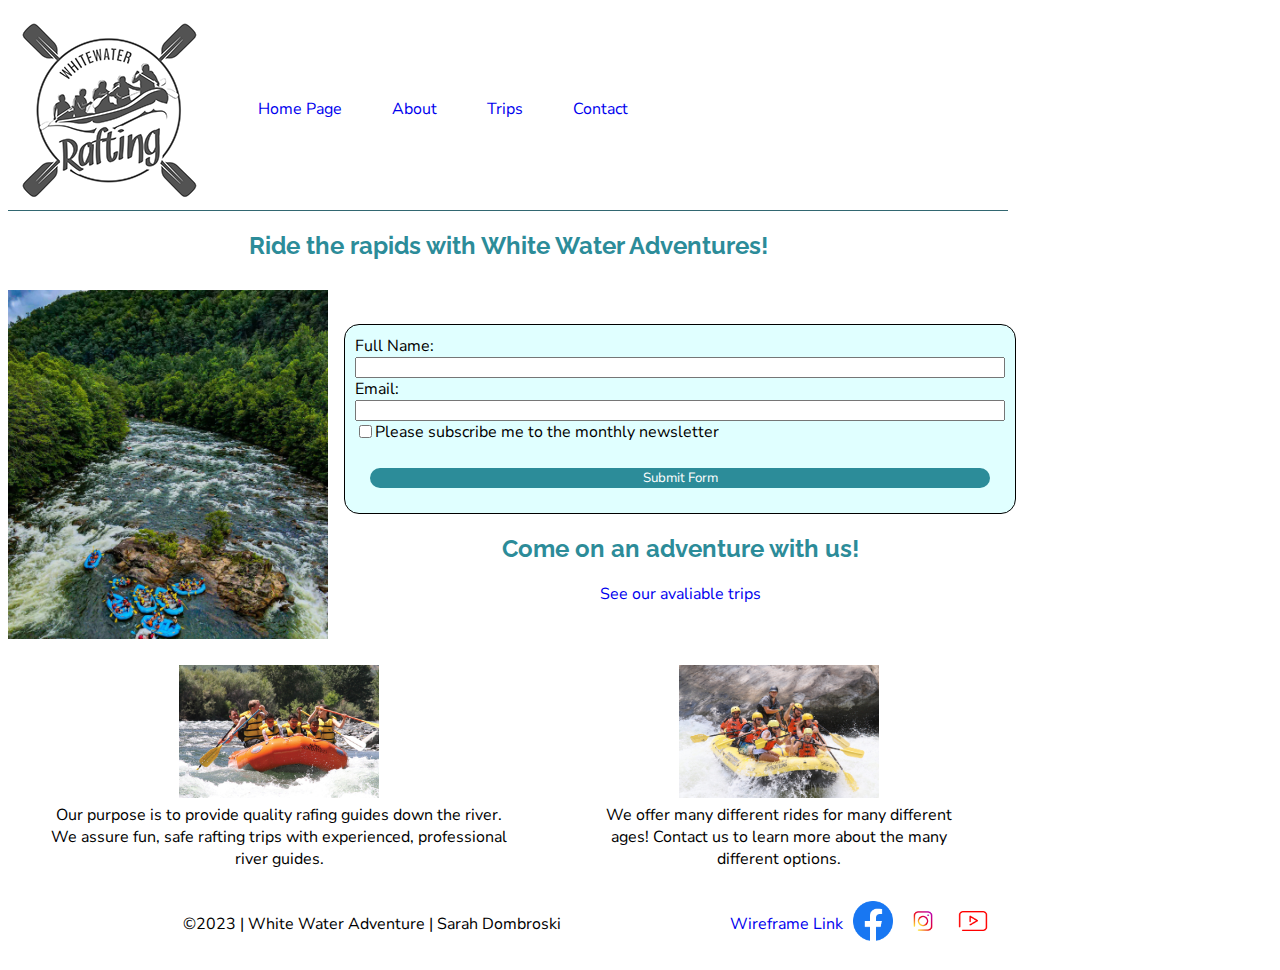
<file: wwr/index.html>
<!DOCTYPE html>
<html lang="en">
<head>
    <meta charset="UTF-8">
    <meta name="viewport" content="width=device-width, initial-scale=1.0">
    <meta name="description" content="The main page for White Water Adventures.">
    <meta name="author" content="Sarah Dombroski">
    <title>White Water Adventures - Home Page</title>
    <link rel="stylesheet" href="styles/rafting.css">
</head>
<body>
    <header>
        <img src="images/logo.png" alt="Rafting Site Logo">
        <nav>
            <a href="index.html">Home Page</a>
            <a href="about.html">About</a>
            <a href="trips.html">Trips</a>
            <a href="contact.html">Contact</a>
        </nav>
    </header>
    <main>
        <h2 class="history">Ride the rapids with White Water Adventures!</h2>
        <div class="twoc">
            <div class="left">
                <div class="hero">
                    <img src="images/main.png" alt="Main Image">
                </div>
            </div>
            <div class="right">
                <form>
                    <label for="fullname">Full Name:</label>
                    <input type="text" id="fullname" name="fullname">
                    
                    <label for="email">Email:</label>
                    <input type="email" id="email" name="email">

                    <div class="radio-group">
                        <input type="checkbox" id="newsletter" name="newsletter">
                        <label for="newsletter">Please subscribe me to the monthly newsletter</label>
                    </div>

                    <button type="submit">Submit Form</button>
                </form>
                
                <section class="history">
                    <h2>Come on an adventure with us!</h2>
                    <a href="trips.html">See our avaliable trips</a>
                </section>
            </div>
        </div>
        
        <div class="picture-row-contact">
            <figure>
                <img src="images/indexrides1.png" alt="Safety first!">
                <figcaption>Our purpose is to provide quality rafing guides down the river. We assure fun, safe rafting trips with experienced, professional river guides.</figcaption>
            </figure>
            <figure>
                <img src="images/indexrides.png" alt="Adventurous and Fun">
                <figcaption>We offer many different rides for many different ages! Contact us to learn more about the many different options.</figcaption>
            </figure>
        </div>

    </main>
    <footer>
        <p>©2023 | White Water Adventure | Sarah Dombroski</p>
        <a href="https://app.moqups.com/vdE65yoOpZWdleeinmuxFObtz5YFapnm/view/page/a41585748">Wireframe Link</a>
        <a href="https://www.facebook.com">
            <img src="images/facebook.png" alt="Facebook">
        </a>
        <a href="https://www.instagram.com">
            <img src="images/instagram.png" alt="Instagram">
        </a>
        <a href="https://www.youtube.com">
            <img src="images/youtube.png" alt="Youtube">
        </a>
    </footer>
</body>
</html>
</file>
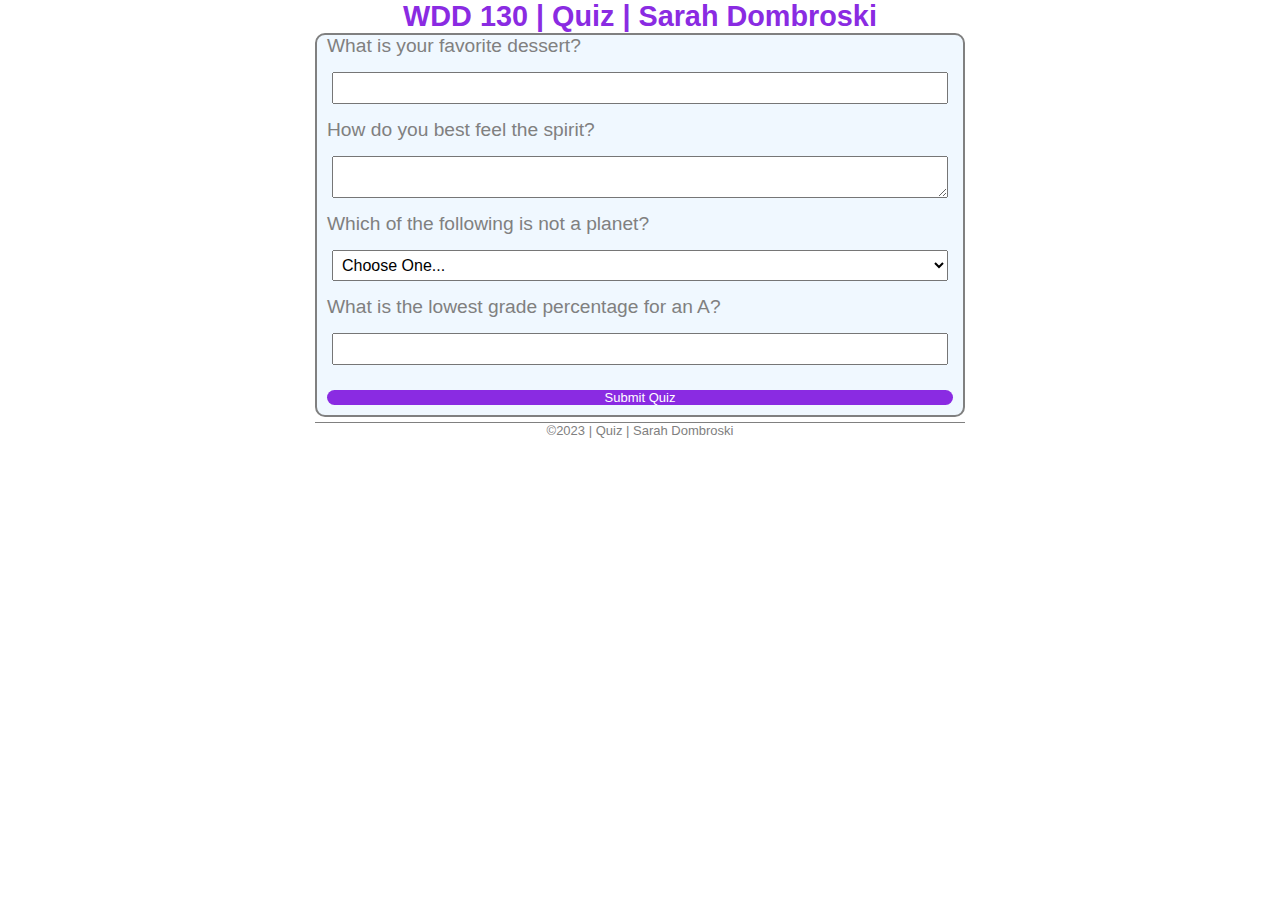
<file: quiz.html>
<!DOCTYPE html>
<html lang="en">
<head>
    <meta charset="UTF-8">
    <meta name="viewport" content="width=device-width, initial-scale=1.0">
    <meta name="description" content="Quiz page for Week 5, HTML and CSS quiz">
    <meta name="author" content="Sarah Dombroski">
    <title>WDD 130 | HTML and CSS Quiz | Sarah Dombroski</title>
    <link rel="stylesheet" href="styles/quiz.css">
</head>
<body>
    <header>
        <h1>WDD 130 | Quiz | Sarah Dombroski</h1>
    </header>
    <main>
        <form>
            <label for="q1">What is your favorite dessert?</label>
            <input type="text" id="q1" name="q1">
            
            <label for="q2">How do you best feel the spirit?</label>
            <textarea id="q2" name="q2"></textarea>

            <label for="q3">Which of the following is not a planet?</label>
            <select id="q3" name="q3">
                <option value="" selected disabled>Choose One...</option>
                <option value="chrome">Mars</option>
                <option value="firefox">Pluto</option>
                <option value="safari">Saturn</option>
            </select>

            <label for="q4">What is the lowest grade percentage for an A?</label>
            <input type="number" id="q4" name="q4">

            <button type="submit">Submit Quiz</button>
        </form>
    </main>
    <footer>
        <p>©2023 | Quiz | Sarah Dombroski</p>
    </footer>
</body>
</html>
</file>
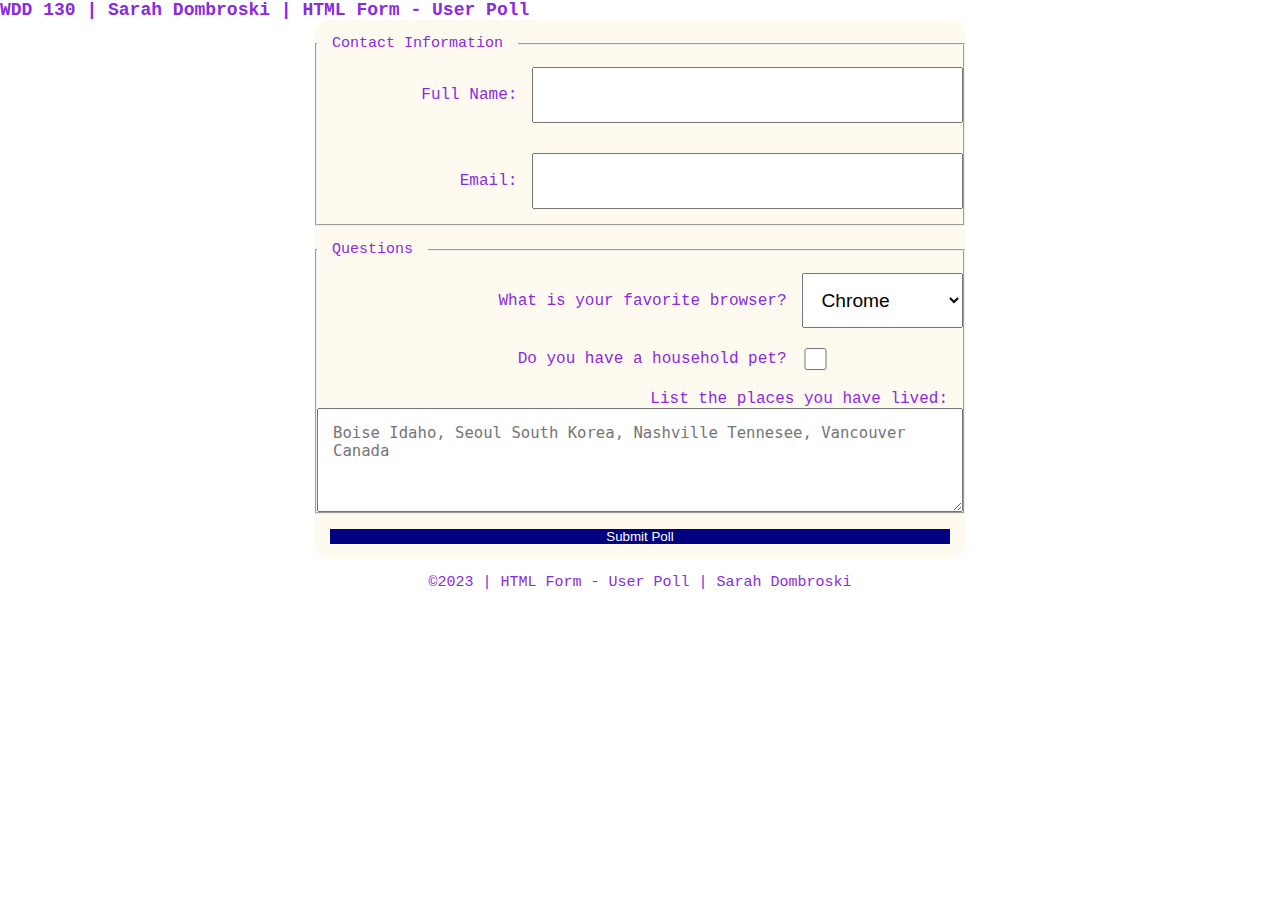
<file: week05/poll-form.html>
<!DOCTYPE html>
<html lang="en">
<head>
    <meta charset="UTF-8">
    <meta name="viewport" content="width=device-width, initial-scale=1.0">
    <title>HTML Form - User Poll</title>
    <link rel="stylesheet" href="styles/poll-form.css">
</head>
<body>
    <header>
        <h1>WDD 130 | Sarah Dombroski | HTML Form - User Poll</h1>
    </header>
    <main>
        <form>
            <fieldset>
                <legend>Contact Information</legend>
                <div class="form-item column2">
                    <label for="fullname">Full Name:</label>
                    <input type="text" id="fullname" name="fullname">
                </div>
                <div class="form-item column2">
                    <label for="email">Email:</label>
                    <input type="email" id="useremail" name="useremail">
                </div>
            </fieldset>
            <fieldset>
                <legend>Questions</legend>
                <div class="form-item column1">
                    <label for="browser">What is your favorite browser?</label>
                    <select id="broswer" name="broswer">
                        <option value="chrome">Chrome</option>
                        <option value="firefox">Firefox</option>
                        <option value="safari">Safari</option>
                        <option value="other">Other</option>
                    </select>
                </div>
                <div class="form-item column1">
                    <label for="pet">Do you have a household pet?</label>
                    <input type="checkbox" id="pet" name="pet">
                </div>
                <div class="form-item">
                    <label for="feedback">List the places you have lived:</label>
                    <textarea id="feedback" name="feedback" rows="4" placeholder="Boise Idaho, Seoul South Korea, Nashville Tennesee, Vancouver Canada"></textarea>
                </div>
            </fieldset>
            <button type="submit">Submit Poll</button>
        </form>
    </main>
    <footer>
        <p>©2023 | HTML Form - User Poll | Sarah Dombroski</p>
    </footer>
</body>
</html>
</file>
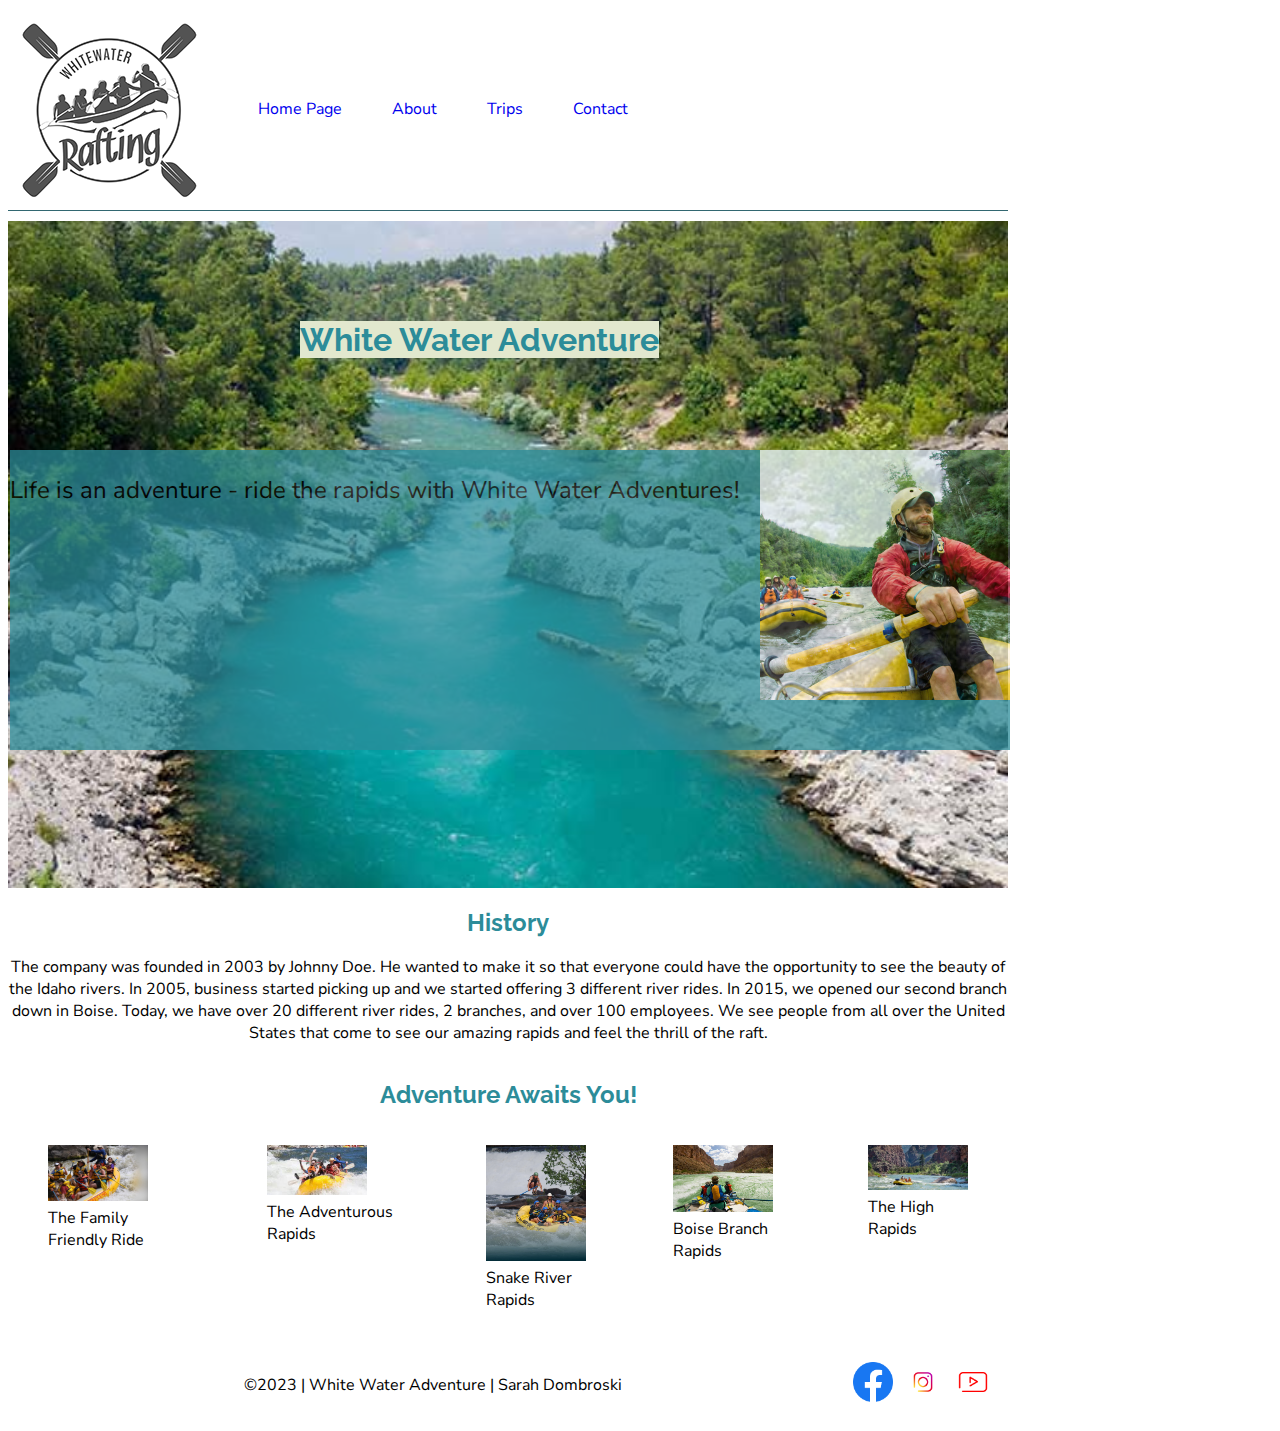
<file: wwr/about.html>
<!DOCTYPE html>
<html lang="en">
<head>
    <meta charset="UTF-8">
    <meta name="viewport" content="width=device-width, initial-scale=1.0">
    <meta name="description" content="The about us page for White Water Adventures. Contains historical information.">
    <meta name="author" content="Sarah Dombroski">
    <title>White Water Adventures - About Us</title>
    <link rel="stylesheet" href="styles/rafting.css">
</head>
<body>
    <header>
        <img src="images/logo.png" alt="Rafting Site Logo">
        <nav>
            <a href="index.html">Home Page</a>
            <a href="about.html">About</a>
            <a href="trips.html">Trips</a>
            <a href="contact.html">Contact</a>
        </nav>
    </header>
    <main>
        <div class="hero">
            <img src="images/hero.png" alt="Hero Image">
        </div>
        <h1>White Water Adventure</h1>
        <article>
            <img src="images/employee.png" alt="Employee">
            <p>Life is an adventure - ride the rapids with White Water Adventures!</p>
        </article>
        <section class="history">
            <h2>History</h2>
            <p>The company was founded in 2003 by Johnny Doe. He wanted to make it so that everyone could have the opportunity to see the beauty of the Idaho rivers. In 2005, business started picking up and we started offering 3 different river rides. In 2015, we opened our second branch down in Boise. Today, we have over 20 different river rides, 2 branches, and over 100 employees. We see people from all over the United States that come to see our amazing rapids and feel the thrill of the raft.</p>
        </section>
        <section class="pictures">
            <h2>Adventure Awaits You!</h2>
            <div class="picture-row">
                <figure>
                    <img src="images/wwr1.png" alt="WWR1">
                    <figcaption>The Family Friendly Ride</figcaption>
                </figure>
                <figure>
                    <img src="images/wwr2.png" alt="WWR2">
                    <figcaption>The Adventurous Rapids</figcaption>
                </figure>
                <figure>
                    <img src="images/wwr3.png" alt="WWR3">
                    <figcaption>Snake River Rapids</figcaption>
                </figure>
                <figure>
                    <img src="images/wwr4.png" alt="WWR4">
                    <figcaption>Boise Branch Rapids</figcaption>
                </figure>
                <figure>
                    <img src="images/wwr5.png" alt="WWR5">
                    <figcaption>The High Rapids</figcaption>
                </figure>
            </div>
        </section>
    </main>
    <footer>
        <p>©2023 | White Water Adventure | Sarah Dombroski</p>
        <a href="https://www.facebook.com">
            <img src="images/facebook.png" alt="Facebook">
        </a>
        <a href="https://www.instagram.com">
            <img src="images/instagram.png" alt="Instagram">
        </a>
        <a href="https://www.youtube.com">
            <img src="images/youtube.png" alt="Youtube">
        </a>
    </footer>
</body>
</html>
</file>
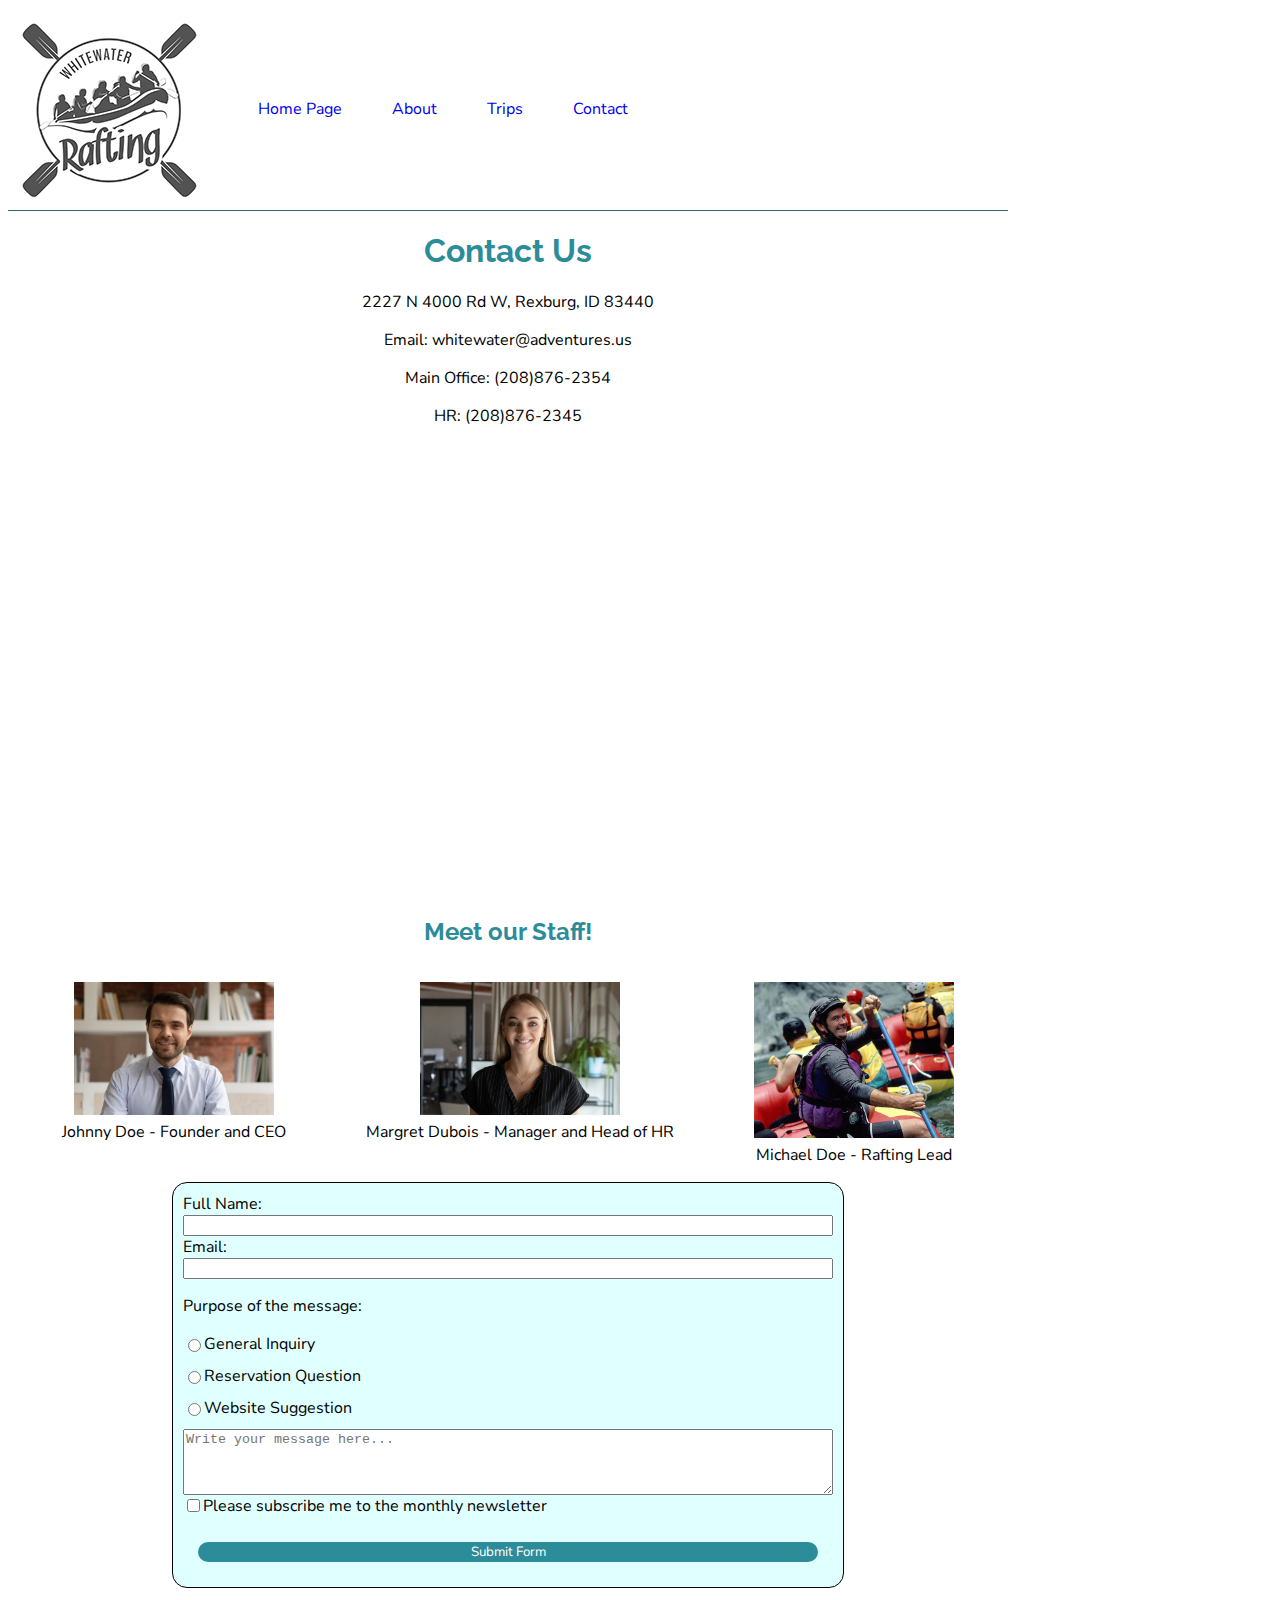
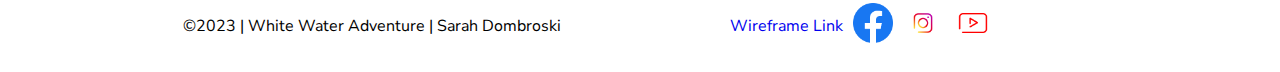
<file: wwr/contact.html>
<!DOCTYPE html>
<html lang="en">
<head>
    <meta charset="UTF-8">
    <meta name="viewport" content="width=device-width, initial-scale=1.0">
    <meta name="description" content="Contact information for the White Water Adventures company.">
    <meta name="author" content="Sarah Dombroski">
    <title>White Water Adventures - Contact Us</title>
    <link rel="stylesheet" href="styles/rafting.css">
</head>
<body>
    <header>
        <img src="images/logo.png" alt="Rafting Site Logo">
        <nav>
            <a href="index.html">Home Page</a>
            <a href="about.html">About</a>
            <a href="trips.html">Trips</a>
            <a href="contact.html">Contact</a>
        </nav>
    </header>
    <main>
        <section class="contact"> 
            <h1 class="h1">Contact Us</h1>
            <p>2227 N 4000 Rd W, Rexburg, ID 83440</p>
            <p>Email: whitewater@adventures.us</p>
            <p>Main Office: (208)876-2354</p>
            <p>HR: (208)876-2345</p>
            <iframe src="https://www.google.com/maps/embed?pb=!1m18!1m12!1m3!1d2464.0968584912325!2d-111.86149918554129!3d43.85874107285071!2m3!1f0!2f0!3f0!3m2!1i1024!2i768!4f13.1!3m3!1m2!1s0x5354094bf76207ff%3A0x108ee3085c6ee817!2s2227%20N%204000%20Rd%20W%2C%20Rexburg%2C%20ID%2083440!5e0!3m2!1sen!2sus!4v1684370345873!5m2!1sen!2sus" width="600" height="450" style="border:0;" allowfullscreen="" loading="lazy" referrerpolicy="no-referrer-when-downgrade"></iframe>
        </section>

        <section class="pictures">
            <h2>Meet our Staff!</h2>
            <div class="picture-row-contact">
                <figure>
                    <img src="images/employee3.png" alt="Employee3">
                    <figcaption>Johnny Doe - Founder and CEO</figcaption>
                </figure>
                <figure>
                    <img src="images/employee2.png" alt="Employee2">
                    <figcaption>Margret Dubois - Manager and Head of HR</figcaption>
                </figure>
                <figure>
                    <img src="images/employee1.png" alt="Employee1">
                    <figcaption>Michael Doe - Rafting Lead</figcaption>
                </figure>
            </div>
        </section>
        
        <form>
            <label for="fullname">Full Name:</label>
            <input type="text" id="fullname" name="fullname">
            
            <label for="email">Email:</label>
            <input type="email" id="email" name="email">
            
            <p>Purpose of the message:</p>
            
            <div class="radio-group">
                <input type="radio" id="general" name="general" value="general">
                <label for="general">General Inquiry</label><br>
            </div>

            <div class="radio-group">
                <input type="radio" id="reservation" name="reservation" value="reservation">
                <label for="reservation">Reservation Question</label><br>
            </div>

            <div class="radio-group">
                <input type="radio" id="website" name="website" value="website">
                <label for="website">Website Suggestion</label>
            </div>

            <textarea id="feedback" name="feedback" rows="4" placeholder="Write your message here..."></textarea>

            <div class="radio-group">
                <input type="checkbox" id="newsletter" name="newsletter">
                <label for="newsletter">Please subscribe me to the monthly newsletter</label>
            </div>

            <button type="submit">Submit Form</button>
        </form>
    </main>
    
    <footer>
        <p>©2023 | White Water Adventure | Sarah Dombroski</p>
        <a href="https://docs.google.com/presentation/d/1xEWHTuOCfm4IC1V9bTTqRBUyLz-dmAbM5VVN65PNtws/edit?usp=sharing">Wireframe Link</a>
        <a href="https://www.facebook.com">
            <img src="images/facebook.png" alt="Facebook">
        </a>
        <a href="https://www.instagram.com">
            <img src="images/instagram.png" alt="Instagram">
        </a>
        <a href="https://www.youtube.com">
            <img src="images/youtube.png" alt="Youtube">
        </a>
    </footer>
</body>
</html>
</file>
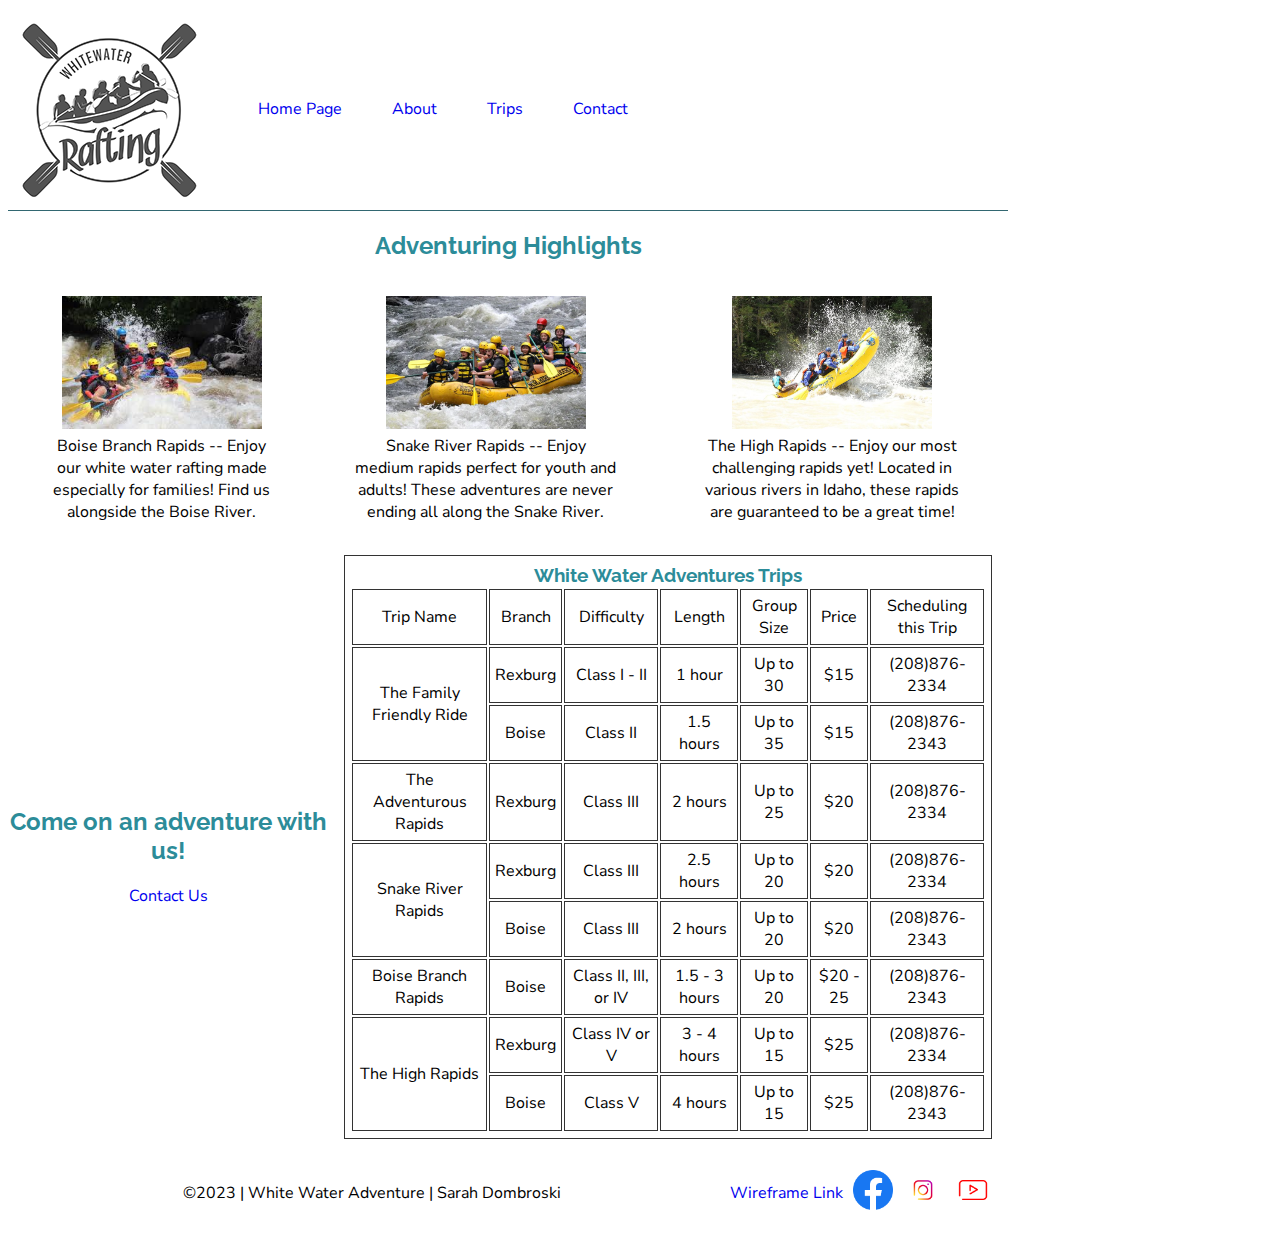
<file: wwr/trips.html>
<!DOCTYPE html>
<html lang="en">
<head>
    <meta charset="UTF-8">
    <meta name="viewport" content="width=device-width, initial-scale=1.0">
    <meta name="description" content="Information about the various trips WWA offers.">
    <meta name="author" content="Sarah Dombroski">
    <title>White Water Adventures - Trips</title>
    <link rel="stylesheet" href="styles/rafting.css">
</head>
<body>
    <header>
        <img src="images/logo.png" alt="Rafting Site Logo">
        <nav>
            <a href="index.html">Home Page</a>
            <a href="about.html">About</a>
            <a href="trips.html">Trips</a>
            <a href="contact.html">Contact</a>
        </nav>
    </header>
    <main>
        <section class="history">
            <h2>Adventuring Highlights</h2>
        </section>
        <div class="picture-row-contact">
            <figure>
                <img src="images/trip3.png" alt="Boise">
                <figcaption>Boise Branch Rapids -- Enjoy our white water rafting made especially for families! Find us alongside the Boise River.</figcaption>
            </figure>
            <figure>
                <img src="images/trip2.png" alt="Snake River">
                <figcaption>Snake River Rapids -- Enjoy medium rapids perfect for youth and adults! These adventures are never ending all along the Snake River.</figcaption>
            </figure>
            <figure>
                <img src="images/trip1.png" alt="The High Rapids">
                <figcaption>The High Rapids -- Enjoy our most challenging rapids yet! Located in various rivers in Idaho, these rapids are guaranteed to be a great time!</figcaption>
            </figure>
        </div>
        <div class="twoc">
            <div class="left">
                <h2>Come on an adventure with us!</h2>
                <a href="contact.html">Contact Us</a>
            </div>
            <div class="right">
                <table>
                    <thead>
                        <tr>
                            <th colspan="7">White Water Adventures Trips</th>
                        </tr>
                    </thead>
                    <tbody>
                        <tr>
                            <td>Trip Name</td>
                            <td>Branch</td>
                            <td>Difficulty</td>
                            <td>Length</td>
                            <td>Group Size</td>
                            <td>Price</td>
                            <td>Scheduling this Trip</td>
                        </tr>
                        <tr>
                            <td rowspan="2">The Family Friendly Ride</td>
                            <td>Rexburg</td>
                            <td>Class I - II</td>
                            <td>1 hour</td>
                            <td>Up to 30</td>
                            <td>$15</td>
                            <td>(208)876-2334</td>
                        </tr>
                        <tr>
                            <td>Boise</td>
                            <td>Class II</td>
                            <td>1.5 hours</td>
                            <td>Up to 35</td>
                            <td>$15</td>
                            <td>(208)876-2343</td>
                        </tr>
                        <tr>
                            <td>The Adventurous Rapids</td>
                            <td>Rexburg</td>
                            <td>Class III</td>
                            <td>2 hours</td>
                            <td>Up to 25</td>
                            <td>$20</td>
                            <td>(208)876-2334</td>
                        </tr>
                        <tr>
                            <td rowspan="2">Snake River Rapids</td>
                            <td>Rexburg</td>
                            <td>Class III</td>
                            <td>2.5 hours</td>
                            <td>Up to 20</td>
                            <td>$20</td>
                            <td>(208)876-2334</td>
                        </tr>
                        <tr>
                            <td>Boise</td>
                            <td>Class III</td>
                            <td>2 hours</td>
                            <td>Up to 20</td>
                            <td>$20</td>
                            <td>(208)876-2343</td>
                        </tr>
                        <tr>
                            <td>Boise Branch Rapids</td>
                            <td>Boise</td>
                            <td>Class II, III, or IV</td>
                            <td>1.5 - 3 hours</td>
                            <td>Up to 20</td>
                            <td>$20 - 25</td>
                            <td>(208)876-2343</td>
                        </tr>
                        <tr>
                            <td rowspan="2">The High Rapids</td>
                            <td>Rexburg</td>
                            <td>Class IV or V</td>
                            <td>3 - 4 hours</td>
                            <td>Up to 15</td>
                            <td>$25</td>
                            <td>(208)876-2334</td>
                        </tr>
                        <tr>
                            <td>Boise</td>
                            <td>Class V</td>
                            <td>4 hours</td>
                            <td>Up to 15</td>
                            <td>$25</td>
                            <td>(208)876-2343</td>
                        </tr>
                    </tbody>
                </table>
            </div>
        </div>
    </main>
    
    <footer>
        <p>©2023 | White Water Adventure | Sarah Dombroski</p>
        <a href="https://app.moqups.com/1pvunkiqSbG3RxsjQWh1D3dPYdlxfebC/view/page/ad64222d5">Wireframe Link</a>
        <a href="https://www.facebook.com">
            <img src="images/facebook.png" alt="Facebook">
        </a>
        <a href="https://www.instagram.com">
            <img src="images/instagram.png" alt="Instagram">
        </a>
        <a href="https://www.youtube.com">
            <img src="images/youtube.png" alt="Youtube">
        </a>
    </footer>
</body>
</html>
</file>
<file: wwr/styles/rafting.css>
@import url('https://fonts.googleapis.com/css2?family=Nunito+Sans&family=Raleway&display=swap');

:root {
    --primary-color: #2C8C99;
    --secondary-color: #E2E8CE;
    --accent1-color: #326771;
    --accent2-color: #42D9C8;

    --heading-font: 'Raleway';
    --paragraph-font: 'Nunito Sans';
    --heading-color: #2C8C99;
    --paragraph-color: black;

    --nav-background-color: #326771;
    --nav-link-color: #E2E8CE;
    --nav-hover-link-color: #42D9C8;
    --nav-hover-background-color: #2C8C99;
}

header {
    display: grid;
    grid-template-columns: 250px auto;
    border-bottom: solid 1px var(--accent1-color);
    align-items: center;
}

nav {
    display: flex;
    text-align: right;
    list-style: none;
    grid-template-columns: auto auto auto auto;
    column-gap: 50px;
}

body {
    width: 1000px;
}

.hero {
	margin: 10px auto;
    position: relative;
}

.hero img {
    display: block;
    width: 100%;
    height: auto;
    position: relative;
}

h1 {
    color: var(--heading-color);
    font-family: var(--heading-font);
    position: absolute;
    top: 300px;
    left: 300px;
    background-color: var(--secondary-color);

}

article {
    background-color: var(--primary-color);
    opacity: .75;
    font-family: var(--paragraph-font);
    width: 1000px;
    height: 300px;
    position: absolute;
    top: 450px;
    left: 10px;
    font-size: x-large;
}

article img {
    float: right;
    width: auto;
    height: 250px;
}

h2 {
    color: var(--heading-color);
    font-family: var(--heading-font);
    position: relative;
}

p {
    color: var(--paragraph-color);
    font-family: var(--paragraph-font);
}

.history {
    text-align: center;
}

.contact {
    text-align: center;
}

.h1 {
    position: relative;
    top: 0;
    left: 0;
    background-color: white;
}

.pictures {
    display: flex;
    flex-direction: column;
    flex-wrap: wrap;
    align-items: center;
    font-family: var(--paragraph-font);
}

.picture-row {
    display: flex;
    flex-wrap: nowrap;
    align-content: stretch;
    margin-bottom: 20px;

}

.picture-row img {
    width: 100px;
    height: auto;
    margin: 0;
}

.picture-row-contact {
    display: flex;
    text-align: center;
    font-family: var(--paragraph-font);
}

.picture-row-contact img {
    width: 200px;
    height: auto;
}

a:link {
    text-decoration: none;
    font-family: var(--paragraph-font);
}

footer {
    display: flex;
    align-items: center;
    justify-content: space-between;
    text-align: center;
    padding: 10px;
}

footer p {
    flex-grow: 1;
}

footer a {
    padding: 5px;
}

footer img {
    width: 40px;
    height: auto;
}

form {
    border: 1px black solid;
    font-family: var(--paragraph-font);
    width: 650px;
    margin: 0 auto;
    border-radius: 15px;
    background-color: lightcyan;
    display: grid;
    padding: 10px;
}

.radio-group {
    display: flex;
    align-items: center;
    margin-bottom: 10px;
}

button {
    margin: 15px;
    background-color: var(--primary-color);
    font-family: var(--paragraph-font);
    color: white;
    border: none;
    border-radius: 15px;
}

table,
td {
    border: 1px solid #333;
    font-family: var(--paragraph-font);
    padding: 5px;
    font-size: medium;
    text-align: center;
    margin-left: auto;
    margin-right: auto;
}

thead,
tfoot {
    color: var(--heading-color);
    font-family: var(--heading-font);
    font-size: larger;
}

.twoc {
    display: grid;
    align-items: center;
}

.right {
    grid-column: 2/3;
    margin: 1rem;
}

.left {
    width: 20rem;
    position: relative;
    grid-column: 1/2;
    grid-row: 1/2;
    text-align: center;
}
</file>
<file: styles/quiz.css>
* {
    margin: 0;
    padding: 0;
    box-sizing: border-box;
}

body {
    font-family: 'Trebuchet MS', 'Lucida Sans Unicode', 'Lucida Grande', 'Lucida Sans', Arial, sans-serif;
    color: grey;
    font-size: 1.2em;
    background: white;
}

header {
    margin: 0 auto;
    width: 650px;
}

h1 {
    font-size: 1.5em;
    color: blueviolet;
    text-align: center;
}

form {
    width: 650px;
    margin: 0 auto;
    border: 2px solid grey;
    border-radius: 10px;
    background-color: aliceblue;
    display: grid;
}

label {
    text-align: left;
    padding-left: 10px;
}

input, select, textarea, number {
    padding: 5px;
    font-size: medium;
    margin: 15px;
}

button {
    margin: 10px;
    background-color: blueviolet;
    color: white;
    border: none;
    border-radius: 15px;
    font-size: small;
}

botton:hover {
    background-color: blue;
}

footer {
    margin: 5px auto 0;
    margin-top: 5px;
    width: 650px;
    text-align: center;
    font-size: small;
    border-top: 1px solid;
}
</file>
<file: week05/styles/poll-form.css>
* {
    margin: 0;
    padding: 0;
    box-sizing: border-box;
}

body {
    font-family:'Courier New', Courier, monospace;
    color: blueviolet;
}

header, h1 {
    font-size: large;
}

form {
    width: 650px;
    margin: 0 auto;
    border: 15px;
    border-radius: 15px;
    background-color: floralwhite;
    display: grid;
}

fieldset {
    display: grid;
    grid-gap: 15px;
}

legend {
    padding: 15px;
    font-size: 15px;
}

label {
    text-align: right;
    padding-right: 15px;
}

input, select, textarea {
    padding: 15px;
    font-size: larger;
}

input[type="checkbox"] {
    width: 27px;
    height: 22px;
    vertical-align: bottom;
}

button {
    margin: 15px;
    background-color: navy;
    color: white;
    border: none;
}

button:hover {
    background-color: green;
}

footer {
    margin: 15px auto 0;
    width: 650px;
    text-align: center;
    font-size: 15px;
}

.form-item {
    display: grid;
    align-items: center;
}

.column1 {
    grid-template-columns: 3fr 1fr;
    margin-bottom: 5px;
}

.column2 {
    grid-template-columns: 1fr 2fr;
    margin-bottom: 15px;
}
</file>
